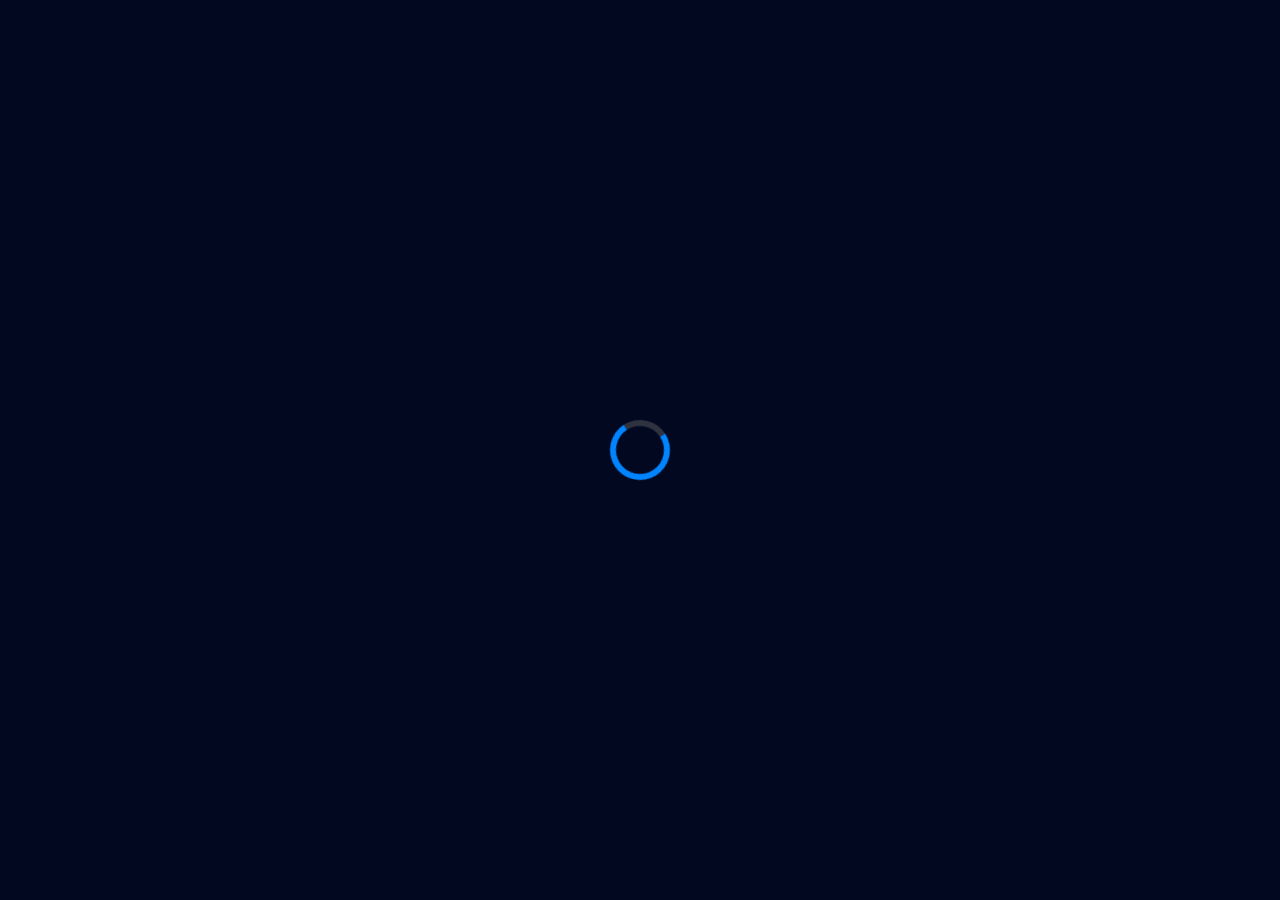
<file: index.html>
<!DOCTYPE html>
<html lang="en">

<head>
    <meta charset="UTF-8">
    <meta http-equiv="X-UA-Compatible" content="IE=edge">
    <meta name="viewport" content="width=device-width, initial-scale=1.0">
    <title>Document</title>
    <link rel="icon" href="src/assets/favicon.png" type="image/x-icon" />
    <script src="../../src/javascript/lang.js" type="text/javascript"></script>
</head>

<body>

</body>

</html>
</file>
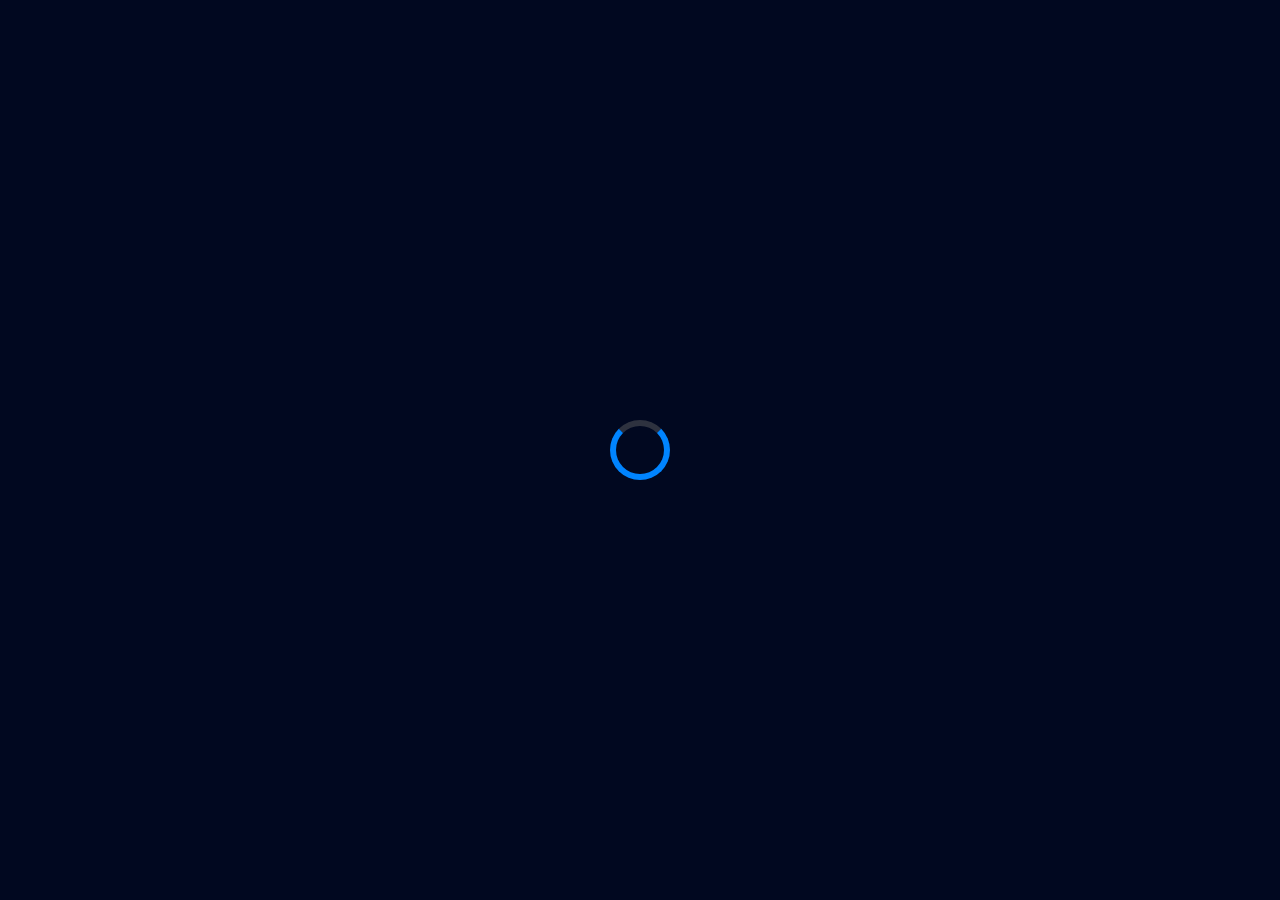
<file: under-construction/uc.html>
<!DOCTYPE html>
<html lang="pl">

<head>
    <meta charset="UTF-8">
    <meta http-equiv="X-UA-Compatible" content="IE=edge">
    <meta name="viewport" content="width=device-width, initial-scale=1.0">
    <meta name="keywords" content="strony, designer, programista, developer">
    <meta name="description" content="Radosław Szczepański - Internetowe portfolio">
    <meta name="author" content="Radosław Szczepański | RS WEB DEV">
    <title>Strona główna</title>

    <!-- CSS -->
    <link href="../src/styles/core.css" rel="stylesheet" type="text/css" />
    <link href="../src/bootstrap/bootstrap.min.css" rel="stylesheet" type="text/css" />


    <!-- JS IMMEDIATELY -->
    <script src="../src/javascript/lang.js" type="text/javascript"></script>
    <script src="https://code.jquery.com/jquery-3.5.1.slim.min.js" integrity="sha384-DfXdz2htPH0lsSSs5nCTpuj/zy4C+OGpamoFVy38MVBnE+IbbVYUew+OrCXaRkfj" crossorigin="anonymous"></script>

    <!-- font-family: 'Poppins', sans-serif; * 300, 400, 600, 700 -->
    <link href="https://fonts.googleapis.com/css2?family=Poppins:wght@300;400;600;700&display=swap" rel="stylesheet">
</head>

<body>
    <script>
        /* preloader */
        window.addEventListener('load', () => {
            setTimeout(() => {
                document.getElementById('preloader').classList.add("fade-out");
            }, 1000);
            setTimeout(() => {
                document.getElementById('preloader').style.display = "none";
            }, 2000);
        });
    </script>
    <div id="preloader"></div>
    <style>
        body {
            background-color: var(--bg-color);
            justify-content: center;
            align-items: center;
            display: flex;
            height: 100vh;
        }
    </style>
    <div class="container">
        <div class="row justify-content-center">
            <div class="col-md-5 my-auto">
                <h1>Trwają prace...</h1>
                <div class="blue-line"></div>
                <p>Strona jest w trakcie przebudowy. W celu nawiązania kontaktu skorzystaj z facebook'a.</p>
                <button class="calcBtn main-btn" data-bs-toggle="modal" data-bs-target="#calculatorModal">
                    <a href="https://www.facebook.com/rszczepanski.web">
                    <div class="circle">
                        <svg xmlns="http://www.w3.org/2000/svg" width="26" height="26" fill="currentColor" class="bi bi-arrow-right" viewBox="0 0 16 16">
                            <path fill-rule="evenodd" d="M1 8a.5.5 0 0 1 .5-.5h11.793l-3.147-3.146a.5.5 0 0 1 .708-.708l4 4a.5.5 0 0 1 0 .708l-4 4a.5.5 0 0 1-.708-.708L13.293 8.5H1.5A.5.5 0 0 1 1 8z"/>
                        </svg>
                    </div>
                    <p>Facebook</p>
                </a>
                </button>
            </div>
            <div class="col-md-6 my-auto">
                <img src="uc.png" width="100%" alt="">
            </div>
        </div>
    </div>
</body>
<script src="../src/bootstrap/bootstrap.min.js " type="text/javascript"></script>

</html>
</file>
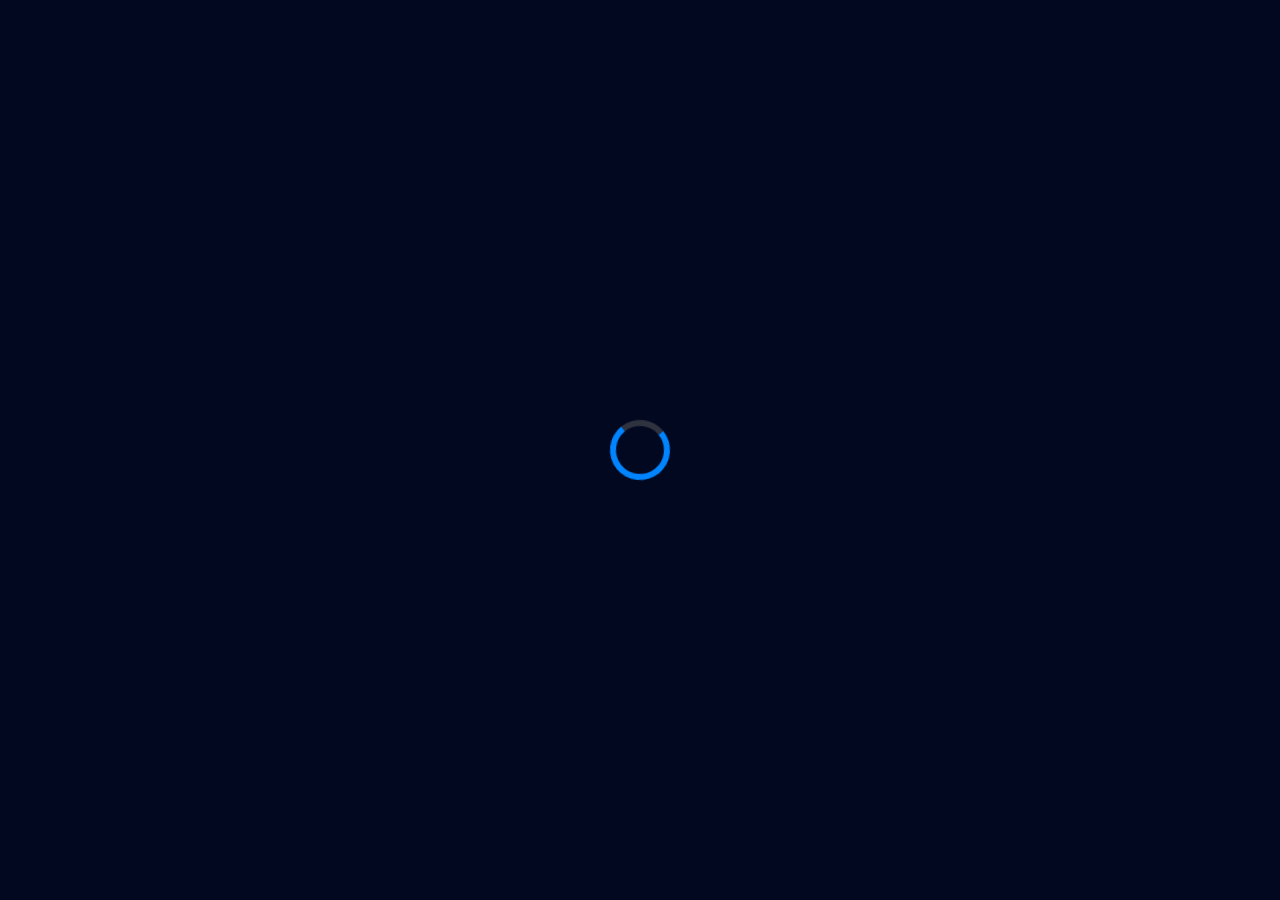
<file: site/pl/home.html>
<!DOCTYPE html>
<html lang="pl">

<head>
    <meta charset="UTF-8">
    <meta http-equiv="X-UA-Compatible" content="IE=edge">
    <meta name="viewport" content="width=device-width, initial-scale=1.0">
    <meta name="keywords" content="strony, designer, programista, developer">
    <meta name="description" content="Radosław Szczepański - Internetowe portfolio">
    <meta name="author" content="Radosław Szczepański | RS WEB DEV">
    <title>Strona główna</title>
    <link rel="icon" href="../../src/assets/favicon.png" type="image/x-icon" />

    <!-- CSS -->
    <link href="../../src/styles/core.css" rel="stylesheet" type="text/css" />
    <link href="../../src/styles/home.css" rel="stylesheet" type="text/css" />
    <link href="../../src/bootstrap/bootstrap.min.css" rel="stylesheet" type="text/css" />
    <link href="../../src/lib/loading-bar.min.css" rel="stylesheet" type="text/css" />


    <!-- JS IMMEDIATELY -->
    <script src="../../src/javascript/lang.js" type="text/javascript"></script>
    <script src="../../src/lib/loading-bar.min.js" type="text/javascript"></script>
    <script src="https://code.jquery.com/jquery-3.5.1.slim.min.js" integrity="sha384-DfXdz2htPH0lsSSs5nCTpuj/zy4C+OGpamoFVy38MVBnE+IbbVYUew+OrCXaRkfj" crossorigin="anonymous"></script>

    <!-- font-family: 'Poppins', sans-serif; * 300, 400, 600, 700 -->
    <link href="https://fonts.googleapis.com/css2?family=Poppins:wght@300;400;600;700&display=swap" rel="stylesheet">
</head>

<body>
    <div id="preloader"></div>

    <!--              Header section              -->
    <header>
        <!--              Main navigation - core.css              -->
        <nav class="navbar navbar-default fixed-top navbar-expand-lg navbar-dark">
            <div class="container">
                <a class="navbar-brand" href="#">
                    <img src="../../src/assets/logo.svg" width="44px" alt="">
                </a>
                <button class="navbar-toggler collapsed" type="button" data-bs-toggle="collapse" data-bs-target="#webNavbar" aria-controls="webNavbar" aria-expanded="false" aria-label="Toggle navigation">
                    <span> </span>
                    <span> </span>
                    <span> </span>
              </button>
                <div class="collapse navbar-collapse" id="webNavbar">
                    <ul class="navbar-nav me-auto mb-2 mb-lg-0">
                        <li class="nav-item first">
                            <a class="nav-link scroll-to-services">Usługi</a>
                        </li>
                        <li class="nav-item">
                            <a class="nav-link calcBtn" data-bs-toggle="modal" data-bs-target="#calculatorModal">Cennik</a>
                        </li>
                        <li class="nav-item">
                            <a class="nav-link disabled">Projekty</a>
                        </li>
                        <li class="nav-item">
                            <a class="nav-link scroll-to-wcp">WCP <span class="mobile-display">- Website Control Panel</span></a>
                        </li>
                        <li class="nav-item lastd">
                            <a class="nav-link contactBtnAction" data-bs-toggle="modal" data-bs-target="#contactModal">Kontakt</a>
                        </li>
                    </ul>
                    <div class="nav-form">
                        <input class="form-control me-2" id="sreachWord" type="sreach" placeholder="Szukaj" aria-label="Search">
                        <button class="btn" type="submit" id="sreachBtn"><img src="../../src/assets/search.svg" width="24px" alt=""></button>
                    </div>
                    <div id="mobile-lang-changer">
                        <button class="btn pl">PL</button>
                        <span>/</span>
                        <button class="btn en">EN</button>
                    </div>
                </div>
            </div>
        </nav>
        <!--              Header content              -->
        <div id="header-content">
            <div class="container">
                <div class="row">
                    <div class="header-text col-md-6 my-auto">
                        <p2>RS WEB DEV</p2>
                        <h1>Twoja marka<br>w <span class="primary-color">sieci</span></h1>
                        <div class="blue-line"></div>
                        <p>Poznaj możliwości internetu i rozpocznij promocje swojej działalności.</p>
                    </div>
                    <div class="col-md-6 my-auto">
                        <img src="../../src/assets/header.png" class="d-flex mx-auto" width="80%" alt="">
                    </div>
                </div>
            </div>
        </div>
    </header>

    <!--              Technologies section              -->
    <section id="technologies">
        <div class="container">
            <p>Technologie</p>
            <div class="row">
                <div class="col-2">
                    <div class="content-box">
                        <img src="../../src/assets/technologies/html.svg" width="70px" alt="">
                        <p2>HTML 5</p2>
                    </div>
                </div>
                <div class="col-2">
                    <div class="content-box">
                        <img src="../../src/assets/technologies/js.svg" width="70px" alt="">
                        <p2>JSCRIPT</p2>
                    </div>
                </div>
                <div class="col-2">
                    <div class="content-box">
                        <img src="../../src/assets/technologies/py.svg" width="70px" alt="">
                        <p2>PYTHON</p2>
                    </div>
                </div>
                <div class="col-2">
                    <div class="content-box">
                        <img src="../../src/assets/technologies/angular.svg" width="70px" alt="">
                        <p2>ANGULAR</p2>
                    </div>
                </div>
                <div class="col-2">
                    <div class="content-box">
                        <img src="../../src/assets/technologies/react.svg" width="70px" alt="">
                        <p2>REACT</p2>
                    </div>
                </div>
                <div class="col-2">
                    <div class="content-box">
                        <img src="../../src/assets/technologies/dj.png" width="70px" alt="">
                        <p2>DJANGO</p2>
                    </div>
                </div>
            </div>
        </div>
    </section>

    <!--              About me section              -->
    <section id="about-me">
        <div class="container">
            <div class="row justify-content-center">
                <div class="col-md-4 my-auto">
                    <img src="../../src/assets/me.png" class="d-flex mx-auto" width="50%" alt="">
                </div>
                <div class="col-md-8 my-auto">
                    <h2>Kim jestem?</h2>
                    <div class="blue-line"></div>
                    <p>Mam na imię się Radek. Od dłuższego czasu zajmuje się technicznymi i wizualnymi realizacjami stron oraz aplikacji internetowych. Moim narzędziem jest kod i wyobraźnia, a wizytówką satysfakcja klienta.</p>
                </div>
            </div>
        </div>
    </section>

    <!--              My advantages desktop version section              -->
    <section id="advantages-me" class="advantages-me">
        <div class="container">
            <h2>Co mnie charakteryzuję?</h2>
            <div class="row justify-content-center">
                <div class="card col-md-3">
                    <img src="../../src/assets/advantages-me/time.svg" alt="">
                    <div class="content-card">
                        <h3>Czas wykonania</h3>
                        <div class="blue-line"></div>
                        <p>Zlecenia wykonuje zgodnie ze wspólnie ustalonym terminem</p>
                    </div>
                </div>
                <div class="card col-md-3">
                    <img src="../../src/assets/advantages-me/support.svg" alt="">
                    <div class="content-card">
                        <h3>Wsparcie techniczne</h3>
                        <div class="blue-line"></div>
                        <p>Udzielam wsparcia w trakcie realizacji projektu, jak i po jego zakończeniu</p>
                    </div>
                </div>
                <div class="card col-md-3">
                    <img src="../../src/assets/advantages-me/quality.svg" alt="">
                    <div class="content-card">
                        <h3>Jakość kodu</h3>
                        <div class="blue-line"></div>
                        <p>Tworzę czysty i przejrzysty kod, który zapewnia optymalne działanie witryny</p>
                    </div>
                </div>
            </div>
        </div>
    </section>

    <!--              My advantages mobile version section              -->
    <section id="advantages-me-slider" class="advantages-me">
        <h2>Co mnie charakteryzuję?</h2>
        <div id="carousel-web" class="carousel slide" data-bs-ride="carousel">
            <div class="carousel-indicators">
                <button type="button" data-bs-target="#carousel-web" data-bs-slide-to="0" class="active" aria-current="true" aria-label="Slide 1"></button>
                <button type="button" data-bs-target="#carousel-web" data-bs-slide-to="1" aria-label="Slide 2"></button>
                <button type="button" data-bs-target="#carousel-web" data-bs-slide-to="2" aria-label="Slide 3"></button>
            </div>
            <div class="carousel-inner">
                <div class="carousel-item active">
                    <div class="card">
                        <img src="../../src/assets/advantages-me/time.svg" alt="">
                        <div class="content-card">
                            <h3>Czas wykonania</h3>
                            <div class="blue-line"></div>
                            <p>Zlecenia wykonuje zgodnie ze wspólnie ustalonym terminem</p>
                        </div>
                    </div>
                </div>
                <div class="carousel-item">
                    <div class="card">
                        <img src="../../src/assets/advantages-me/support.svg" alt="">
                        <div class="content-card">
                            <h3>Wsparcie techniczne</h3>
                            <div class="blue-line"></div>
                            <p>Udzielam wsparcia w trakcie realizacji projektu, jak i po jego zakończeniu</p>
                        </div>
                    </div>
                </div>
                <div class="carousel-item">
                    <div class="card">
                        <img src="../../src/assets/advantages-me/quality.svg" alt="">
                        <div class="content-card">
                            <h3>Jakość kodu</h3>
                            <div class="blue-line"></div>
                            <p>Tworzę czysty i przejrzysty kod, który zapewnia optymalne działanie witryny</p>
                        </div>
                    </div>
                </div>
            </div>
        </div>
    </section>

    <!--              Website advantages section              -->
    <section id="advantages-web">
        <div class="container">
            <div class="row justify-content-center">
                <div class="col-lg-7">
                    <h2>Jakie są <span class="primary-color">zalety</span> własnej strony internetowej?</h2>
                    <div class="advantages-el"><img src="../../src/assets/checked.svg" width="42px" alt=""><span class="advantages-li">Łatwy dostęp do informacji dla Twoich klientów</span></div>
                    <div class="advantages-el"><img src="../../src/assets/checked.svg" width="42px" alt=""><span class="advantages-li">Kreowanie wizerunku marki w internecie</span></div>
                    <div class="advantages-el"><img src="../../src/assets/checked.svg" width="42px" alt=""><span class="advantages-li">Lepszy kontakt z klientem</span></div>
                    <div class="advantages-el"><img src="../../src/assets/checked.svg" width="42px" alt=""><span class="advantages-li">Nowoczesny kanał sprzedaży</span></div>
                </div>
                <div class="content-box col-lg-5 my-auto">
                    <h3>Zapytaj mnie, jak mogę Ci pomóc</h3>
                    <div class="blue-line"></div>
                    <p>Z chęcią, szczegółowo przedstawię Ci korzyści, które niosą ze sobą poszczególne usługi. W celu nawiązania <span class="primary-color">kontaktu</span> skorzystaj z przycisku zamieszczonego poniżej.</p>
                    <button class="main-btn contactBtnAction" data-bs-toggle="modal" data-bs-target="#contactModal">
                        <div class="circle">
                            <svg xmlns="http://www.w3.org/2000/svg" width="26" height="26" fill="currentColor" class="bi bi-arrow-right" viewBox="0 0 16 16">
                            <path fill-rule="evenodd" d="M1 8a.5.5 0 0 1 .5-.5h11.793l-3.147-3.146a.5.5 0 0 1 .708-.708l4 4a.5.5 0 0 1 0 .708l-4 4a.5.5 0 0 1-.708-.708L13.293 8.5H1.5A.5.5 0 0 1 1 8z"/>
                            </svg>
                        </div>
                        <p>Skontaktuj się</p>
                    </button>
                </div>
            </div>
        </div>
    </section>

    <!--              Website advantages section              -->
    <section id="about-web">
        <div class="container">
            <p2 class="pre-header">WYGLĄD, OPTYMALIZACJA I MARKETING</p2>
            <h2><span class="primary-color">UI/UX</span> czyli definicja sukcesu w sieci</h2>
            <div class="row justify-content-center">
                <div class="col-md-6 left-side my-auto">
                    <p2>Czym jest User Experience?</p2>
                    <div class="small-blue-line"></div>
                    <p><span class="primary-color">UX</span> jest jednym z ważniejszych elementów podczas tworzenia stron internetowych. Jak sama nazwa wskazuje, jest to nic innego, jak doświadczenia użytkownika po skorzystaniu z danej witryny.</p>
                    <p2>Czym jest User Interface?</p2>
                    <div class="small-blue-line"></div>
                    <p><span class="primary-color">UI</span> to proces polegający na właściwym zaprojektowaniu wyglądu strony internetowej, tak aby była dostosowana pod danego odbiorcę witryny.</p>
                </div>

                <div class="col-md-6 right-side my-auto">
                    <h3>Siła <span class="primary-color">wyszukiwarki</span> internetowej</h3>
                    <div class="small-blue-line"></div>
                    <p>Jednym z atutów własnej witryny jest możliwość pozyskania nowych klientów, jednak aby użytkownicy mogli się o Tobie dowiedzieć, muszą mieć możliwość łatwego odnalezienia Twojej działalność w wyszukiwarce internetowej. Odpowiedni UI/UX
                        zwiększa szanse na to, że Twoja strona będzie zajmowała wysoką pozycję w przeglądarce. Oprócz User Interface oraz User Experience istotny wpływ ma również optymalizacja strony, dbanie o jej odpowiednią treść oraz linki. Elementy
                        te składają się na proces pozycjonowania - <span class="primary-color">SEO</span>.</p>
                </div>
            </div>
        </div>
    </section>

    <!--              Services desktop version section              -->
    <section id="services-desktop" class="services">
        <div class="container">
            <div class="row justify-content-center">
                <div class="col-md-6 my-auto">
                    <h2>Jakie <span class="primary-color">usługi</span> mogę Ci zaoferować?</h2>
                    <div class="blue-line"></div>
                    <p>Moja działalność opiera się na tworzeniu, wizualizacji i optymalizacji witryn oraz aplikacji internetowych. Ceny projektów uzależnione są od zakresu oraz zaawansowania zlecenia. Możesz skorzystać z kalkulatora zamieszczonego poniżej,
                        w celu oszacowania kosztów za daną usługę.</p>
                    <button class="calcBtn main-btn" data-bs-toggle="modal" data-bs-target="#calculatorModal">
                        <div class="circle">
                            <svg xmlns="http://www.w3.org/2000/svg" width="26" height="26" fill="currentColor" class="bi bi-arrow-right" viewBox="0 0 16 16">
                            <path fill-rule="evenodd" d="M1 8a.5.5 0 0 1 .5-.5h11.793l-3.147-3.146a.5.5 0 0 1 .708-.708l4 4a.5.5 0 0 1 0 .708l-4 4a.5.5 0 0 1-.708-.708L13.293 8.5H1.5A.5.5 0 0 1 1 8z"/>
                            </svg>
                        </div>
                        <p>Kalkulator kosztów</p>
                    </button>
                </div>
                <div class="col-md-6 my-auto right-side">
                    <img src="../../src/assets/macbook-mockup.png" width="80%" alt="">
                </div>
            </div>
            <div class="row justify-content-center">
                <div class="left-side-cards col-lg-3 col-md-6">
                    <div class="services-card">
                        <span class="services-card-number">1</span>
                        <div class="services-card-body">
                            <h3>Stworzenie strony</h3>
                            <div class="small-blue-line"></div>
                            <p>Utworzenie strony internetowej, dostosowanej pod klienta z ewentualną implementacją gotowego projektu graficznego</p>
                        </div>
                    </div>
                </div>
                <div class="left-side-cards col-lg-3 col-md-6">
                    <div class="services-card">
                        <span class="services-card-number">2</span>
                        <div class="services-card-body">
                            <h3>Projekt graficzny</h3>
                            <div class="small-blue-line"></div>
                            <p>Opracowanie wyglądu strony internetowej lub grafiki komercyjnej z uwzględnieniem preferencji klienta</p>
                        </div>
                    </div>
                </div>
                <div class="left-side-cards col-lg-3 col-md-6">
                    <div class="services-card">
                        <span class="services-card-number">3</span>
                        <div class="services-card-body">
                            <h3>Naprawa i SEO</h3>
                            <div class="small-blue-line"></div>
                            <p>Naprawa elementów istniejącej strony internetowej, optymalizacja kodu i przeprowadzenie podstawowych czynności SEO</p>
                        </div>
                    </div>
                </div>
                <div class="left-side-cards col-lg-3 col-md-6">
                    <div class="services-card">
                        <span class="services-card-number">4</span>
                        <div class="services-card-body">
                            <h3>Aplikacje i sekcje</h3>
                            <div class="small-blue-line"></div>
                            <p>Wdrożenie nowych aplikacji lub sekcji na Twojej stronie internetowej w celu poprawy jej funkcjonalności oraz wyglądu</p>
                        </div>
                    </div>
                </div>
            </div>
        </div>
    </section>

    <!-- Services mobile version section -->
    <section id="services-mobile" class="services">
        <div class="container">
            <h2>Jakie <span class="primary-color">usługi</span> mogę Ci zaoferować?</h2>
        </div>
        <div id="carousel-services" class="carousel slide" data-bs-ride="carousel">
            <div class="carousel-indicators">
                <button type="button" data-bs-target="#carousel-services" data-bs-slide-to="0" class="active" aria-current="true" aria-label="Slide 1"></button>
                <button type="button" data-bs-target="#carousel-services" data-bs-slide-to="1" aria-label="Slide 2"></button>
                <button type="button" data-bs-target="#carousel-services" data-bs-slide-to="2" aria-label="Slide 3"></button>
                <button type="button" data-bs-target="#carousel-services" data-bs-slide-to="3" aria-label="Slide 4"></button>
            </div>
            <div class="carousel-inner">
                <div class="carousel-item active">
                    <div class="services-card">
                        <span class="services-card-number">1</span>
                        <div class="services-card-body">
                            <h3>Stworzenie strony</h3>
                            <div class="small-blue-line"></div>
                            <p>Utworzenie strony internetowej, dostosowanej pod klienta z ewentualną implementacją gotowego projektu graficznego</p>
                        </div>
                    </div>
                </div>
                <div class="carousel-item">
                    <div class="services-card">
                        <span class="services-card-number">2</span>
                        <div class="services-card-body">
                            <h3>Projekt graficzny</h3>
                            <div class="small-blue-line"></div>
                            <p>Opracowanie wyglądu strony internetowej lub grafiki komercyjnej z uwzględnieniem preferencji klienta</p>
                        </div>
                    </div>
                </div>
                <div class="carousel-item">
                    <div class="services-card">
                        <span class="services-card-number">3</span>
                        <div class="services-card-body">
                            <h3>Naprawa i SEO</h3>
                            <div class="small-blue-line"></div>
                            <p>Naprawa elementów istniejącej strony internetowej, optymalizacja kodu i przeprowadzenie podstawowych czynności SEO</p>
                        </div>
                    </div>
                </div>
                <div class="carousel-item">
                    <div class="services-card">
                        <span class="services-card-number">4</span>
                        <div class="services-card-body">
                            <h3>Aplikacje i sekcje</h3>
                            <div class="small-blue-line"></div>
                            <p>Wdrożenie nowych aplikacji lub sekcji na Twojej stronie internetowej w celu poprawy jej funkcjonalności oraz wyglądu</p>
                        </div>
                    </div>
                </div>
            </div>
        </div>
        <div class="container">
            <div class="calculator-mobile">
                <p>Sprawdź cennik konkretnych usług, korzystając z przycisku zamieszczonego poniżej</p>
                <button class="calcBtn main-btn" data-bs-toggle="modal" data-bs-target="#calculatorModal">
                    <div class="circle">
                        <svg xmlns="http://www.w3.org/2000/svg" width="26" height="26" fill="currentColor" class="bi bi-arrow-right" viewBox="0 0 16 16">
                            <path fill-rule="evenodd" d="M1 8a.5.5 0 0 1 .5-.5h11.793l-3.147-3.146a.5.5 0 0 1 .708-.708l4 4a.5.5 0 0 1 0 .708l-4 4a.5.5 0 0 1-.708-.708L13.293 8.5H1.5A.5.5 0 0 1 1 8z"/>
                        </svg>
                    </div>
                    <p>Kalkulator kosztów</p>
                </button>
            </div>
        </div>
    </section>
    <!--              ABOUT SINGLEPAGE section              -->

    <section id="about_singlepage">
        <div class="container">
            <div class="col-md-10">
                <p2>TECHNOLOGIE INTERNETOWE</p2>
                <h2>Czym jest <span class="primary-color">SPA</span>?</h2>
                <div class="blue-line"></div>
                <p>SPA - Single Page Application jest to nowoczesna forma budowy strony internetowej. Polega na tworzeniu dynamicznej zawartości. Witryna internetowa nie posiada osobnych podstron, wszelkie akcje związane z prezentacją treści wykonują się
                    na jednej stronie, bez przeładowania. Metoda ta zyskała na popularności ze względu na wysoki <span class="primary-color">UX</span> (User Experience).</p>
            </div>
        </div>
    </section>

    <!--              WCP section              -->
    <section id="WCP">
        <div class="container wcp">
            <div class="row justify-content-center">
                <div class="col-md-6 my-auto left-side">
                    <p2>MIKROSERWIS</p2>
                    <h2>WCP - Website <span class="primary-color">Control</span> Panel</h2>
                    <div class="blue-line"></div>
                    <p>Jedną z istotniejszych kwestii dla każdego właściciela portalu internetowego jest monitorowanie zachowań jego klientów. Panel analizuje ilość odsłon oraz bada tendencje do wykonywania danych czynności. Dodatkowym atutem jest możliwość
                        wprowadzenia prostego i wygodnego w obsłudze czatu w celu nawiązania komunikacji z klientem.</p>
                </div>

                <div class="col-md-6 my-auto right-side">
                    <h3>W jaki sposób mogę skorzystać z <span class="primary-color">WCP</span>?</h3>
                    <p>Na ten moment usługa jest w trakcie trwania <span class="primary-color">poprawek.</span> Jeśli jesteś zainteresowany funkcjonalnością serwisu, przejdź na stronę przy użyciu przycisku zamieszczonego poniżej i śledź postępy w pracach
                        nad aplikacją.</p>
                    <button class="main-btn">
                        <div class="circle">
                            <svg xmlns="http://www.w3.org/2000/svg" width="26" height="26" fill="currentColor" class="bi bi-arrow-right" viewBox="0 0 16 16">
                                <path fill-rule="evenodd" d="M1 8a.5.5 0 0 1 .5-.5h11.793l-3.147-3.146a.5.5 0 0 1 .708-.708l4 4a.5.5 0 0 1 0 .708l-4 4a.5.5 0 0 1-.708-.708L13.293 8.5H1.5A.5.5 0 0 1 1 8z"/>
                            </svg>
                        </div>
                        <p>Odwiedź stronę</p>
                    </button>
                </div>
            </div>
        </div>
    </section>

    <!--              Facebook section              -->
    <section id="facebook">
        <div class="container">
            <div class="row justify-content-center">
                <div class="col-lg-6 left-side my-auto right-side">
                    <img src="../../src/assets/socialmedia.png" width="80%" alt="">
                </div>
                <div class="col-lg-6 right-side my-auto">
                    <h2>Moja działalność na <span class="primary-color">facebook</span></h2>
                    <p>Dlaczego warto mnie obserwować na social mediach?</p>
                    <div class="blue-line"></div>
                    <p class="line-height">
                        <span class="dot">
                            <svg xmlns="http://www.w3.org/2000/svg" fill="currentColor" class="bi bi-dot primary-color" viewBox="0 0 16 16"><path d="M8 9.5a1.5 1.5 0 1 0 0-3 1.5 1.5 0 0 0 0 3z"/></svg>
                        </span> Poznasz system działania stron internetowych
                    </p>
                    <p class="line-height">
                        <span class="dot">
                            <svg xmlns="http://www.w3.org/2000/svg" fill="currentColor" class="bi bi-dot primary-color" viewBox="0 0 16 16"><path d="M8 9.5a1.5 1.5 0 1 0 0-3 1.5 1.5 0 0 0 0 3z"/></svg>
                        </span> Zobaczysz zaplecze projektowania witryn
                    </p>
                    <p class="line-height">
                        <span class="dot">
                            <svg xmlns="http://www.w3.org/2000/svg" fill="currentColor" class="bi bi-dot primary-color" viewBox="0 0 16 16"><path d="M8 9.5a1.5 1.5 0 1 0 0-3 1.5 1.5 0 0 0 0 3z"/></svg>
                        </span> Możliwość uczestniczenia w konkursach i promocjach
                    </p>
                    <p class="pt-4">Możesz śledzić moje poczynania i korzystać z promocji na usługi związane z projektowaniem i tworzeniem stron internetowych. Jeśli jesteś zainteresowany to zapraszam Cię do kliknięcia w przycisk zamieszczony poniżej.</p>
                    <button id="facebookBtn" class="main-btn">
                        <div class="circle">
                            <svg xmlns="http://www.w3.org/2000/svg" width="26" height="26" fill="currentColor" class="bi bi-arrow-right" viewBox="0 0 16 16">
                            <path fill-rule="evenodd" d="M1 8a.5.5 0 0 1 .5-.5h11.793l-3.147-3.146a.5.5 0 0 1 .708-.708l4 4a.5.5 0 0 1 0 .708l-4 4a.5.5 0 0 1-.708-.708L13.293 8.5H1.5A.5.5 0 0 1 1 8z"/>
                            </svg>
                        </div>
                        <p>Przejdź do facebook'a</p>
                    </button>
                </div>
            </div>
        </div>
    </section>

    <!--              Contact section              -->
    <section id="contact">
        <div class="container">
            <div class="row justify-content-center">
                <div class="col-md-6 left-side my-auto">
                    <h2>Wybierz opcję <span class="primary-color">kontaktu</span></h2>
                    <div class="blue-line"></div>
                    <p>Najszybszą formą kontaktu jest napisanie wiadomości przez <a class="primary-color" href="https://www.facebook.com/rszczepanski.web" target="__blank">facebook’a</a>. Istnieje również możliwość zamówienia rozmowy.</p>
                    <p class="line-height">
                        <span class="dot">
                            <svg xmlns="http://www.w3.org/2000/svg" width="36" height="46" fill="currentColor" class="bi bi-dot primary-color" viewBox="0 0 16 16"><path d="M8 9.5a1.5 1.5 0 1 0 0-3 1.5 1.5 0 0 0 0 3z"/></svg>
                        </span>Skorzystaj z przycisku zamieszczonego poniżej, aby wybrać opcje kontaktu telefonicznego.
                    </p>
                    <button class="main-btn" data-bs-toggle="modal" data-bs-target="#callModal">
                        <div class="circle">
                            <svg xmlns="http://www.w3.org/2000/svg" width="26" height="26" fill="currentColor" class="bi bi-arrow-right" viewBox="0 0 16 16">
                            <path fill-rule="evenodd" d="M1 8a.5.5 0 0 1 .5-.5h11.793l-3.147-3.146a.5.5 0 0 1 .708-.708l4 4a.5.5 0 0 1 0 .708l-4 4a.5.5 0 0 1-.708-.708L13.293 8.5H1.5A.5.5 0 0 1 1 8z"/>
                            </svg>
                        </div>
                        <p>Kontakt telefoniczny</p>
                    </button>
                </div>
                <div class="col-md-6 right-side my-auto">
                    <div class="center">
                        <h3>Formularz kontaktowy</h3>
                        <div id="send_form_status"></div>
                        <form method="post" action="/send_form.php" id="contact_form">
                            <div><label for="name">Imię i nazwisko</label></div>
                            <div><input type="text" name="name" id="name" class="formField" /></div>
                            <div><label for="email">Adres email</label></div>
                            <div><input type="text" name="email" id="email" class="formField" /></div>
                            <div><label for="message">Treść wiadomości</label></div>
                            <div><textarea name="message" id="message" class="textArea formField"></textarea></div>
                            <p2>Wysyłając formularz, zatwierdzasz <a href="policy.html" target="_blank" class="policy">politykę prywatności.</a></p2>
                            <br />
                            <button class="main-btn" id="sendForm">
                            <div class="circle">
                                <svg xmlns="http://www.w3.org/2000/svg" width="26" height="26" fill="currentColor" class="bi bi-arrow-right" viewBox="0 0 16 16">
                                <path fill-rule="evenodd" d="M1 8a.5.5 0 0 1 .5-.5h11.793l-3.147-3.146a.5.5 0 0 1 .708-.708l4 4a.5.5 0 0 1 0 .708l-4 4a.5.5 0 0 1-.708-.708L13.293 8.5H1.5A.5.5 0 0 1 1 8z"/>
                                </svg>
                            </div>
                            <p>Wyślij wiadomość</p>
                        </button>
                        </form>
                    </div>
                </div>
            </div>
        </div>
    </section>

    <!--              FooterNav section - core.css              -->
    <section id="footerNav">
        <div class="container">
            <div class="row">
                <div class="col-lg-4 col-md-6 column">
                    <div class="center">
                        <p2>ODNOŚNIKI GŁÓWNE</p2>
                        <div class="small-blue-line"></div>
                        <ul class="footer-ul">
                            <li class="footer-li">
                                <a href="#">Strona główna</a>
                            </li>
                            <li class="footer-li">
                                <a class="scroll-to-services">Usługi</a>
                            </li>
                            <li class="footer-li">
                                <a class="calcBtn" data-bs-toggle="modal" data-bs-target="#calculatorModal">
                                    Kalkulator kosztów
                                </a>
                            </li>
                            <li class="footer-li">
                                <a class="disabled">Projekty</a>
                            </li>
                        </ul>
                    </div>
                </div>
                <div class="col-lg-4 col-md-6 column">
                    <div class="center">
                        <p2>MIKROSERWISY</p2>
                        <div class="small-blue-line"></div>
                        <ul class="footer-ul">
                            <li class="footer-li">
                                <a class="disabled">WCP - Website Control Panel</a>
                            </li>
                            <li class="footer-li">
                                <a class="disabled">CAT - Chat Advanced Tool</a>
                            </li>
                        </ul>
                        <p2>POLITYKA PRYWATNOŚCI</p2>
                        <div class="small-blue-line"></div>
                        <a href="policy.html" href="policy.html" target="_blank" class="policy">privacy policy</a>
                    </div>
                </div>
                <div class="col-lg-4 col-md-6 right-side column">
                    <div class="center">
                        <p2>KONTAKT</p2>
                        <div class="small-blue-line"></div>
                        <div class="svg-text">
                            <a href="#contact">
                                <svg xmlns="http://www.w3.org/2000/svg" width="28" height="28" fill="currentColor" class="bi bi-envelope primary-color" viewBox="0 0 16 16 ">
                                    <path d="M0 4a2 2 0 0 1 2-2h12a2 2 0 0 1 2 2v8a2 2 0 0 1-2 2H2a2 2 0 0 1-2-2V4zm2-1a1 1 0 0 0-1 1v.217l7 4.2 7-4.2V4a1 1 0 0 0-1-1H2zm13 2.383l-4.758 2.855L15 11.114v-5.73zm-.034 6.878L9.271 8.82 8 9.583 6.728 8.82l-5.694 3.44A1
                                    1 0 0 0 2 13h12a1 1 0 0 0 .966-.739zM1 11.114l4.758-2.876L1 5.383v5.73z "/>
                                </svg>
                                <span class="span-text">kontakt mailowy</span>
                            </a>
                        </div>

                        <div class="svg-text">
                            <a href="#" data-bs-toggle="modal" data-bs-target="#callModal">
                                <svg xmlns="http://www.w3.org/2000/svg" width="28" height="28" fill="currentColor" class="bi bi-telephone-inbound primary-color" viewBox="0 0 16 16">
                                <path d="M15.854.146a.5.5 0 0 1 0 .708L11.707 5H14.5a.5.5 0 0 1 0 1h-4a.5.5 0 0 1-.5-.5v-4a.5.5 0 0 1 1 0v2.793L15.146.146a.5.5 0 0 1 .708 0zm-12.2 1.182a.678.678 0 0 0-1.015-.063L1.605 2.3c-.483.484-.661 1.169-.45 1.77a17.568 17.568 0 0 0 4.168 6.608 17.569 17.569 0 0 0 6.608 4.168c.601.211 1.286.033 1.77-.45l1.034-1.034a.678.678 0 0 0-.063-1.015l-2.307-1.794a.678.678 0 0 0-.58-.122l-2.19.547a1.745 1.745 0 0 1-1.657-.459L5.482 8.062a1.745 1.745 0 0 1-.46-1.657l.548-2.19a.678.678 0 0 0-.122-.58L3.654 1.328zM1.884.511a1.745 1.745 0 0 1 2.612.163L6.29 2.98c.329.423.445.974.315 1.494l-.547 2.19a.678.678 0 0 0 .178.643l2.457 2.457a.678.678 0 0 0 .644.178l2.189-.547a1.745 1.745 0 0 1 1.494.315l2.306 1.794c.829.645.905 1.87.163 2.611l-1.034 1.034c-.74.74-1.846 1.065-2.877.702a18.634 18.634 0 0 1-7.01-4.42 18.634 18.634 0 0 1-4.42-7.009c-.362-1.03-.037-2.137.703-2.877L1.885.511z"/>
                            </svg>
                                <span class="span-text">kontakt telefoniczny</span>
                            </a>
                        </div>

                        <div class="svg-text">
                            <a href="https://www.facebook.com/rszczepanski.web" target="_blank">
                                <svg xmlns="http://www.w3.org/2000/svg" width="28" height="28" fill="currentColor" class="bi bi-facebook primary-color" viewBox="0 0 16 16">
                                <path d="M16 8.049c0-4.446-3.582-8.05-8-8.05C3.58 0-.002 3.603-.002 8.05c0 4.017 2.926 7.347 6.75 7.951v-5.625h-2.03V8.05H6.75V6.275c0-2.017 1.195-3.131 3.022-3.131.876 0 1.791.157 1.791.157v1.98h-1.009c-.993 0-1.303.621-1.303 1.258v1.51h2.218l-.354 2.326H9.25V16c3.824-.604 6.75-3.934 6.75-7.951z"/>
                            </svg>
                                <span class="span-text">kontakt facebook</span>
                            </a>
                        </div>
                    </div>
                </div>
            </div>
        </div>
    </section>

    <!--              FooterNav section - core.css              -->
    <section id="footer">
        <div class="container">
            <div class="row">
                <p>&#169; <a href="#" class="primary-color">rszczepanski.pl</a> - Radosław Szczepański</p>
            </div>
        </div>
    </section>


    <!--              Lang changer circle on bottom website for desktop - core.css              -->
    <div id="lang-changer">
        <button id="lang-btn" data-bs-toggle="modal" data-bs-target="#langModal">
            <div class="lang-circle">
                <p>PL</p>
            </div>
        </button>
    </div>

    <div class="modal fade" id="langModal" tabindex="-1" aria-labelledby="langModal" aria-hidden="true">
        <div class="modal-dialog">
            <div class="modal-content">
                <div class="modal-header">
                    <p>Website language changer</p>
                    <button type="button" class="close" data-bs-dismiss="modal" aria-label="Close">
                        <svg xmlns="http://www.w3.org/2000/svg" width="32" height="32" fill="currentColor" class="bi bi-x text-white" viewBox="0 0 16 16">
                            <path d="M4.646 4.646a.5.5 0 0 1 .708 0L8 7.293l2.646-2.647a.5.5 0 0 1 .708.708L8.707 8l2.647 2.646a.5.5 0 0 1-.708.708L8 8.707l-2.646 2.647a.5.5 0 0 1-.708-.708L7.293 8 4.646 5.354a.5.5 0 0 1 0-.708z"/>
                        </svg>
                    </button>
                </div>
                <div class="modal-body">
                    <div class="circle-bg">
                        <img src="../../src/assets/modal/lang.svg" width="42px" alt="">
                    </div>
                    <h5 class="modal-title">Choose your language</h5>
                    <div class="button-group">
                        <button class="btn-lang pl">PL</button>
                        <button class="btn-lang en">EN</button>
                    </div>
                </div>
            </div>
        </div>
    </div>

    <!--              call modal - core.css              -->
    <div class="modal fade" id="callModal" tabindex="-1" aria-labelledby="callModal" aria-hidden="true">
        <div class="modal-dialog">
            <div class="modal-content">
                <div class="modal-header">
                    <p>Kontakt telefoniczny</p>
                    <button type="button" class="close" data-bs-dismiss="modal" aria-label="Close">
                        <svg xmlns="http://www.w3.org/2000/svg" width="32" height="32" fill="currentColor" class="bi bi-x text-white" viewBox="0 0 16 16">
                            <path d="M4.646 4.646a.5.5 0 0 1 .708 0L8 7.293l2.646-2.647a.5.5 0 0 1 .708.708L8.707 8l2.647 2.646a.5.5 0 0 1-.708.708L8 8.707l-2.646 2.647a.5.5 0 0 1-.708-.708L7.293 8 4.646 5.354a.5.5 0 0 1 0-.708z"/>
                        </svg>
                    </button>
                </div>
                <div class="modal-body text-center">
                    <img src="../../src/assets/modal/call.svg" width="42px" alt="">
                    <h5 class="modal-title">Podaj swój numer telefonu</h5>
                    <input type="tel" maxlength="9" placeholder="Podaj numer telefonu">
                    <button class="btn" type="submit"><img src="../../src/assets/modal/ok.svg" width="24px" alt=""></button>
                    <div style="clear:both" class="pt-3"></div>
                    <p2>Podając numer telefonu, wyrażasz zgodę na przetwarzanie twoich danych osobowych. Więcej informacji w <a href='policy.html' target="_blank" class="policy">polityka prywatności</a></p2>
                </div>
            </div>
        </div>
    </div>

    <!--              contact modal - core.css              -->
    <div class="modal fade" id="contactModal" tabindex="-1" aria-labelledby="contactModal" aria-hidden="true">
        <div class="modal-dialog modal-lg">
            <div class="modal-content">
                <div class="modal-header">
                    <p>Kontakt</p>
                    <button type="button" class="close" data-bs-dismiss="modal" aria-label="Close">
                        <svg xmlns="http://www.w3.org/2000/svg" width="32" height="32" fill="currentColor" class="bi bi-x text-white" viewBox="0 0 16 16">
                            <path d="M4.646 4.646a.5.5 0 0 1 .708 0L8 7.293l2.646-2.647a.5.5 0 0 1 .708.708L8.707 8l2.647 2.646a.5.5 0 0 1-.708.708L8 8.707l-2.646 2.647a.5.5 0 0 1-.708-.708L7.293 8 4.646 5.354a.5.5 0 0 1 0-.708z"/>
                        </svg>
                    </button>
                </div>
                <div class="modal-body text-center">
                    <h5>Wybierz opcje kontaktu</h5>
                    <div id="choose-contact-type">
                        <div class="button-group">
                            <div class="container-fluid">
                                <div class="row">
                                    <div class="col-lg-4">
                                        <button id="mail-contact" class="contact-type">
                                        <img src="../../src/assets/modal/contact/mail.svg" alt="">
                                        <span>Kontakt<br /> mailowy</span>
                                    </button>
                                    </div>
                                    <div class="col-lg-4">
                                        <button id="phone-contact" class="contact-type" data-bs-toggle="modal" data-bs-target="#callModal">
                                        <img src="../../src/assets/modal/contact/phone.svg" alt="">
                                        <span>Kontakt<br /> telefoniczny</span>
                                    </button>
                                    </div>
                                    <div class="col-lg-4">
                                        <button id="fb-contact" class="contact-type">
                                        <img src="../../src/assets/modal/contact/fb.svg" alt="">
                                        <span>Kontakt<br /> facebook</span>
                                    </button>
                                    </div>
                                </div>
                            </div>
                        </div>
                    </div>

                    <div id="modal-contact-form">
                        <form method="post" action="/send_form.php" id="modal_contact_form">
                            <div><label for="name">Imię i nazwisko</label></div>
                            <div><input type="text" name="name" id="modalFormName" class="formField" /></div>
                            <div><label for="email">Adres email</label></div>
                            <div><input type="text" name="email" id="modalFormEmail" class="formField" /></div>
                            <div><label for="message">Treść wiadomości</label></div>
                            <div><textarea name="message" id="modalFormMessage" class="textArea formField"></textarea></div>
                            <p2>Wysyłając formularz, zatwierdzasz <a href="policy.html" target="_blank" class="policy">politykę prywatności.</a></p2>
                            <br />
                            <button class="main-btn" id="modalSendForm">
                            <div class="circle">
                                <svg xmlns="http://www.w3.org/2000/svg" width="26" height="26" fill="currentColor" class="bi bi-arrow-right" viewBox="0 0 16 16">
                                <path fill-rule="evenodd" d="M1 8a.5.5 0 0 1 .5-.5h11.793l-3.147-3.146a.5.5 0 0 1 .708-.708l4 4a.5.5 0 0 1 0 .708l-4 4a.5.5 0 0 1-.708-.708L13.293 8.5H1.5A.5.5 0 0 1 1 8z"/>
                                </svg>
                            </div>
                            <p>Wyślij wiadomość</p>
                        </button>
                        </form>
                    </div>

                </div>
            </div>
        </div>
    </div>


    <!--              calculator modal - core.css              -->
    <div class="modal fade" id="calculatorModal" tabindex="-1" aria-labelledby="calculatorModal" aria-hidden="true">
        <div class="modal-dialog modal-dialog-centered modal-xl">
            <div class="modal-content">
                <div class="modal-header">
                    <p>Kalkulator kosztów</p>
                    <button type="button" class="close" data-bs-dismiss="modal" aria-label="Close">
                        <svg xmlns="http://www.w3.org/2000/svg" width="32" height="32" fill="currentColor" class="bi bi-x text-white" viewBox="0 0 16 16">
                            <path d="M4.646 4.646a.5.5 0 0 1 .708 0L8 7.293l2.646-2.647a.5.5 0 0 1 .708.708L8.707 8l2.647 2.646a.5.5 0 0 1-.708.708L8 8.707l-2.646 2.647a.5.5 0 0 1-.708-.708L7.293 8 4.646 5.354a.5.5 0 0 1 0-.708z"/>
                        </svg>
                    </button>
                </div>
                <div class="modal-body">
                    <div class="container">
                        <div class="row justify-content-center">
                            <div class="col-lg-7 left-side">
                                <h5></h5>
                                <div class="blue-line"></div>
                                <div id="end-box">
                                    <p class="pb-4">Proces kalkulacji został zakończony. Pamiętaj, że jest to tylko szacowana kwota za twoją usługę. W celu ustalenia ostatecznej ceny, skontaktuj się ze mną.</p>
                                    <p2 class='userSetup-head'>Usługa, którą wybrałeś to: </p2>
                                    <p id="userSetup"></p>
                                    <div class="extra-options-box">
                                        <p2 class="userSetUp-head">Dodatkowe opcje: </p2>
                                        <br />
                                        <span class="extra-option"></span>
                                        <span class="extra-option"></span>
                                        <span class="extra-option"></span>
                                        <span class="extra-option"></span>
                                    </div>
                                    <button id="calcContactBtn" class="main-btn contactBtnAction" data-bs-toggle="modal" data-bs-target="#contactModal">
                                        <div class="circle">
                                            <svg xmlns="http://www.w3.org/2000/svg" width="26" height="26" fill="currentColor" class="bi bi-arrow-right" viewBox="0 0 16 16">
                                                <path fill-rule="evenodd" d="M1 8a.5.5 0 0 1 .5-.5h11.793l-3.147-3.146a.5.5 0 0 1 .708-.708l4 4a.5.5 0 0 1 0 .708l-4 4a.5.5 0 0 1-.708-.708L13.293 8.5H1.5A.5.5 0 0 1 1 8z"/>
                                            </svg>
                                        </div>
                                        <p>Kontakt</p>
                                    </button>
                                </div>

                                <div class="button-group my-auto">
                                    <button id="dev" class="btn"></button>
                                    <button id="seo" class="btn"></button>
                                    <button id="design" class="btn"></button>
                                </div>

                                <div class="checkbox-group">
                                    <div class="checkbox-item">
                                        <input type="checkbox" class="checkbox">
                                        <span class="checkbox-text">Graficzny projekt strony internetowej</span>
                                    </div>
                                    <div class="checkbox-item">
                                        <input type="checkbox" class="checkbox">
                                        <span class="checkbox-text">WordPress CMS</span>
                                    </div>
                                    <div class="checkbox-item">
                                        <input type="checkbox" class="checkbox">
                                        <span class="checkbox-text">Statystyki strony</span>
                                    </div>
                                    <div class="checkbox-item">
                                        <input type="checkbox" class="checkbox">
                                        <span class="checkbox-text">Wbudowany czat na stronie</span>
                                    </div>
                                </div>

                                <button id="calcEndBtn" class="main-btn">
                                    <div class="circle">
                                        <svg xmlns="http://www.w3.org/2000/svg" width="26" height="26" fill="currentColor" class="bi bi-arrow-right" viewBox="0 0 16 16">
                                        <path fill-rule="evenodd" d="M1 8a.5.5 0 0 1 .5-.5h11.793l-3.147-3.146a.5.5 0 0 1 .708-.708l4 4a.5.5 0 0 1 0 .708l-4 4a.5.5 0 0 1-.708-.708L13.293 8.5H1.5A.5.5 0 0 1 1 8z"/>
                                        </svg>
                                    </div>
                                    <p>Zakończ</p>
                                </button>
                            </div>
                            <div class="col-lg-5 right-side my-auto">
                                <img src="../../src/assets/modal/calculator/services.jpg" class="calc-img" width="100%" alt="">
                                <div class="bar">
                                    <div class="priceBar label-center" id=data-value="0" data-max="4500" data-preset="circle"></div>
                                </div>
                            </div>
                        </div>
                    </div>
                </div>
            </div>
        </div>
    </div>

</body>
<script src="../../src/javascript/core.js" type="text/javascript"></script>
<script src="../../src/bootstrap/bootstrap.min.js " type="text/javascript"></script>
<script src="../../src/javascript/calculator.js" type="text/javascript"></script>

</html>
</file>
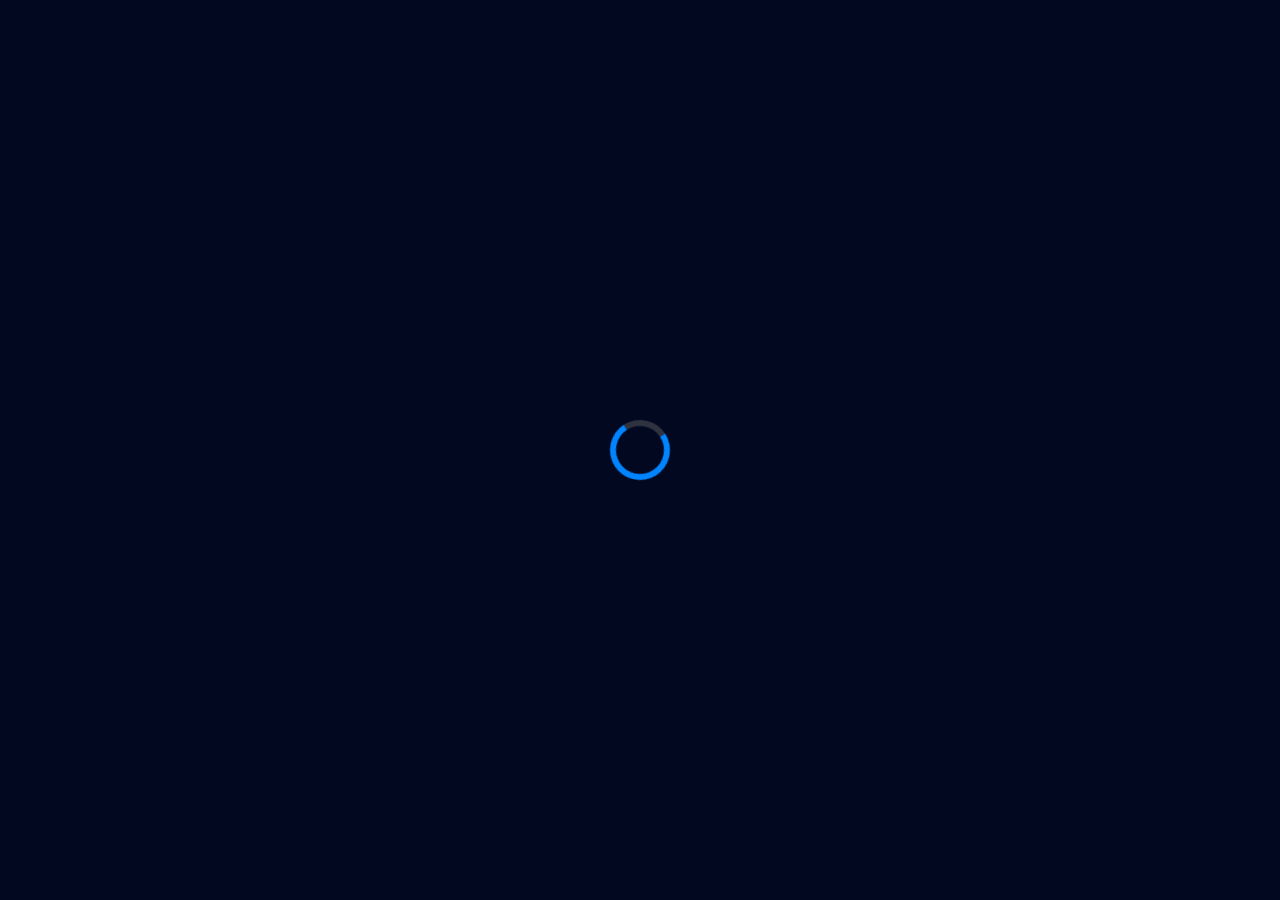
<file: site/pl/policy.html>
<!DOCTYPE html>
<html lang="pl">

<head>
    <meta charset="UTF-8">
    <meta http-equiv="X-UA-Compatible" content="IE=edge">
    <meta name="viewport" content="width=device-width, initial-scale=1.0">
    <meta name="keywords" content="strony, designer, programista, developer">
    <meta name="description" content="Radosław Szczepański - Internetowe portfolio">
    <meta name="author" content="Radosław Szczepański | RS WEB DEV">
    <title>rszczepanski.pl | Polityka prywatności</title>
    <link rel="icon" href="../../src/assets/favicon.png" type="image/x-icon" />

    <!-- CSS -->
    <link href="../../src/styles/core.css" rel="stylesheet" type="text/css" />
    <link href="../../src/styles/policy.css" rel="stylesheet" type="text/css" />
    <link href="../../src/bootstrap/bootstrap.min.css" rel="stylesheet" type="text/css" />


    <!-- JS IMMEDIATELY -->
    <script src="../../src/javascript/lang.js" type="text/javascript"></script>
    <script src="https://code.jquery.com/jquery-3.5.1.slim.min.js" integrity="sha384-DfXdz2htPH0lsSSs5nCTpuj/zy4C+OGpamoFVy38MVBnE+IbbVYUew+OrCXaRkfj" crossorigin="anonymous"></script>

    <!-- font-family: 'Poppins', sans-serif; * 300, 400, 600, 700 -->
    <link href="https://fonts.googleapis.com/css2?family=Poppins:wght@300;400;600;700&display=swap" rel="stylesheet">
</head>

<body>
    <script>
        /* preloader */
        window.addEventListener('load', () => {
            setTimeout(() => {
                document.getElementById('preloader').classList.add("fade-out");
            }, 1000);
            setTimeout(() => {
                document.getElementById('preloader').style.display = "none";
            }, 2000);
        });
    </script>
    <div id="preloader"></div>

    <!--              Header section              -->
    <header>
        <!--              Main navigation - core.css              -->
        <nav class="navbar navbar-expand navbar-default fixed-top navbar-dark">
            <div class="container">
                <a class="navbar-brand" href="home.html">
                    <img src="../../src/assets/logo.svg" width="44px" alt="">
                </a>
                <div class="collapse navbar-collapse" id="webNavbar">
                    <ul class="navbar-nav me-auto mb-2 mb-lg-0">
                        <li class="nav-item">
                            <a class="nav-link scroll-to-services" href="home.html">Strona główna</a>
                        </li>
                    </ul>
                </div>
            </div>
        </nav>
        <!--              Header content              -->
        <div class="content">
            <div class="container">
                <h2>Polityka prywatności</h2>
                <div class="blue-line"></div>
                <p>Dane osobowe wpisane w formularzu są przetwarzane zgodnie z Rozporządzeniem Parlamentu Europejskiego i Rady (UE) 2016/679 z dnia 27 kwietnia 2016 r. w sprawie ochrony osób fizycznych w związku z przetwarzaniem danych osobowych i w sprawie
                    swobodnego przepływu takich danych oraz uchylenia dyrektywy 95/46/WE (ogólne rozporządzenie o ochronie danych). Wysłanie formularza oznacza automatyczne zatwierdzenie polityki prywatności.<br>Administratorem danych osobowych jest właściciel
                    domeny rszczepanski.pl. Dane podane w formularzu przetwarzane są przez administratora domeny w celu nawiązania kontaktu.</p>
            </div>
        </div>
    </header>

</body>
<script src="../../src/bootstrap/bootstrap.min.js " type="text/javascript"></script>

</html>
</file>
<file: src/styles/core.css>
:root {
    --primary-color: #0084ff;
    --bg-color: #010820;
    --bg-color-d: #07021a;
    --alert-color: #dc3545;
    --light-blue-color: #0dcaf0;
    --btn-hover: #0dcaf0;
    --dark-text: #020f3a;
    -webkit-user-select: none;
    -khtml-user-select: none;
    -moz-user-select: none;
    -ms-user-select: none;
    -o-user-select: none;
    user-select: none;
}

* {
    box-sizing: border-box;
    padding: 0;
    margin: 0;
    scroll-behavior: smooth;
    font-family: 'Poppins', sans-serif;
    -ms-overflow-style: none;
    scrollbar-width: none;
}

::-webkit-scrollbar {
    display: none !important;
}

button {
    box-shadow: none !important;
}

a {
    text-decoration: none !important;
}

a:hover {
    transition: 200ms ease;
}

.dot svg {
    padding: 0;
    margin: 0;
    position: relative;
    height: 35px;
    width: 35px;
}

.blue-line {
    width: 120px;
    height: 4px;
    background-color: var(--primary-color);
    margin-top: 15px;
    margin-bottom: 15px;
}

.small-blue-line {
    width: 80px;
    height: 2px;
    background-color: var(--primary-color);
    margin-top: 10px;
    margin-bottom: 10px;
}

.primary-color {
    color: var(--primary-color);
}

.alert-color {
    color: var(--alert-color);
}

.light-blue-color {
    color: var(--light-blue-color);
}

.bold {
    font-weight: 600;
}

.mobile-display {
    display: none;
}

.btn-close:focus {
    box-shadow: none !important;
}

.disabled {
    opacity: 0.6 !important;
    cursor: default !important;
}

.disabled:hover {
    color: white !important;
}


/* PRELOADER */

#preloader {
    position: fixed;
    top: 0;
    left: 0;
    right: 0;
    bottom: 0;
    z-index: 9999;
    overflow: hidden;
    background: var(--bg-color);
}

#preloader:before {
    content: "";
    position: fixed;
    top: calc(50% - 30px);
    left: calc(50% - 30px);
    border: 6px solid var(--primary-color);
    border-top-color: #66666673;
    border-radius: 50%;
    width: 60px;
    height: 60px;
    -webkit-animation: animate-preloader 1s linear infinite;
    animation: animate-preloader 1s linear infinite;
}

@-webkit-keyframes animate-preloader {
    0% {
        transform: rotate(0deg);
    }
    100% {
        transform: rotate(360deg);
    }
}

@keyframes animate-preloader {
    0% {
        transform: rotate(0deg);
    }
    100% {
        transform: rotate(360deg);
    }
}


/* Text */

body h1 {
    font-size: 62px;
    color: white;
    font-weight: 700;
}

body h2 {
    font-size: 48px;
    color: white;
    font-weight: 600;
}

body h5 {
    color: var(--dark-text);
}

body p {
    color: white;
    font-size: 22px;
    font-weight: 400;
}

@media(max-width: 992px) {
    body h1 {
        font-size: 58px;
    }
    body h2 {
        font-size: 46px;
    }
    #lang-changer {
        display: none;
    }
}

@media(max-width: 768px) {
    body h1 {
        font-size: 52px;
    }
    body h2 {
        font-size: 42px;
    }
    body p {
        font-size: 20px;
    }
}

@media(max-width: 576px) {
    body h1 {
        font-size: 42px;
    }
    body h2 {
        font-size: 32px;
    }
    body p {
        font-size: 18px;
    }
}


/*button */

button {
    background: transparent;
}

.main-btn {
    border: 0;
    margin-top: 20px;
    margin-bottom: 10px;
    transition: 200ms ease;
}

.main-btn:hover p {
    color: var(--btn-hover);
}

.main-btn:hover {
    transform: translateY(2px);
}

.main-btn p {
    font-size: 20px;
    float: left;
    font-weight: 600;
    position: relative;
    top: 6px;
}

.main-btn svg {
    color: white;
    position: relative;
    display: block;
}


/* NAVBAR */

header .navbar {
    padding-top: 10px;
    padding-bottom: 10px;
}

.nav-item {
    margin-left: 10px;
    margin-right: 10px;
}

.nav-item a {
    font-size: 20px;
}

.nav-item a:hover {
    cursor: pointer;
}

.navbar-default {
    margin-top: 3vh;
    transition: 400ms ease;
}

.navbar-default.scrolled {
    background-color: #081130;
    margin-top: 0;
    -webkit-box-shadow: 0px 5px 17px -5px rgba(0, 0, 0, 0.58);
    box-shadow: 0px 5px 17px -5px rgba(0, 0, 0, 0.58);
}

.form-control:focus {
    box-shadow: none !important;
}

.navbar .nav-form button {
    background-color: var(--primary-color);
    margin-left: -14px;
    border-top-left-radius: 0;
    border-bottom-left-radius: 0;
    border-top-right-radius: 5px;
    border-bottom-right-radius: 5px;
}

.navbar .nav-form {
    display: flex;
}

.navbar .nav-form button:hover {
    background-color: #369eff;
}

#mobile-lang-changer {
    display: none;
}

@media (max-width: 992px) {
    .navbar-toggler {
        margin-right: 10px;
        position: relative;
        top: 10;
    }
    .navbar-brand {
        margin-left: 10px;
    }
    .navbar-default {
        margin-top: 0vh;
        background-color: #081130;
        margin-left: 0 !important;
        padding-left: 0 !important;
    }
    .navbar .container {
        padding: 0;
    }
    .navbar-brand {
        padding-left: 10px;
    }
    .nav-item {
        padding-left: 10px;
        padding-right: 10px;
        margin-top: 10px;
        padding-bottom: 10px;
        border-bottom: 2px solid rgba(255, 255, 255, 0.116);
        border-radius: 2px 2px;
    }
    .nav-item a {
        font-size: 18px;
    }
    .nav-item:nth-child(5) {
        border-bottom: 0;
        margin-bottom: 20px;
    }
    .nav-item:nth-child(1) {
        padding-top: 10px;
        margin-top: 20px;
    }
    .navbar .nav-form {
        width: 80%;
        position: relative;
        left: 50%;
        transform: translate(-50%);
        margin-bottom: 20px;
    }
    #mobile-lang-changer {
        display: flex;
        justify-content: center;
        align-items: center;
        margin-bottom: 200px;
    }
    #mobile-lang-changer button {
        color: white;
        font-size: 20px;
        font-weight: 600;
    }
    #mobile-lang-changer span {
        color: white;
        font-weight: 800;
    }
    #mobile-lang-changer .pl {
        color: var(--primary-color);
        font-size: 18px;
    }
    #mobile-lang-changer .en {
        transition: 200ms ease;
    }
    #mobile-lang-changer .en:hover {
        transform: scale(0.95);
    }
    .mobile-display {
        display: inline;
    }
}


/*
NAVBAR TOGGLER
*/

.navbar-toggler span {
    display: block;
    background-color: rgb(221, 221, 221);
    padding-top: 2px;
    height: 3px;
    width: 25px;
    margin-top: 4px;
    margin-bottom: 4px;
    -webkit-transform: rotate(0deg);
    -moz-transform: rotate(0deg);
    -o-transform: rotate(0deg);
    transform: rotate(0deg);
    position: relative;
    right: 0;
    opacity: 1;
}

.navbar-toggler span:nth-child(1),
.navbar-toggler span:nth-child(3) {
    -webkit-transition: transform .35s ease-in-out;
    -moz-transition: transform .35s ease-in-out;
    -o-transition: transform .35s ease-in-out;
    transition: transform .35s ease-in-out;
}

.navbar-toggler:not(.collapsed) span:nth-child(1) {
    position: absolute;
    right: 12px;
    top: 10px;
    -webkit-transform: rotate(135deg);
    -moz-transform: rotate(135deg);
    -o-transform: rotate(135deg);
    transform: rotate(135deg);
    opacity: 0.9;
}

.navbar-toggler:not(.collapsed) span:nth-child(2) {
    height: 12px;
    visibility: hidden;
    background-color: transparent;
}

.navbar-toggler:not(.collapsed) span:nth-child(3) {
    position: absolute;
    right: 12px;
    top: 10px;
    -webkit-transform: rotate(-135deg);
    -moz-transform: rotate(-135deg);
    -o-transform: rotate(-135deg);
    transform: rotate(-135deg);
    opacity: 0.9;
}

.navbar-toggler {
    border: 0 !important;
    transition: 400ms ease;
    -moz-transition: 200ms ease;
    -webkit-transtion: 200ms ease;
    -o-transtion: 200ms ease;
}

.navbar-toggler:focus,
.navbar-toggler:active,
.navbar-toggler-icon:focus {
    outline: none !important;
    box-shadow: none !important;
    transform: scale(1) rotate(0deg);
}


/* FOOTERNAV */

#footerNav {
    background-color: var(--bg-color);
    padding-top: 50px;
    padding-bottom: 50px;
}

#footerNav .footer-ul {
    list-style: none;
    margin-left: 0px;
    padding-left: 0px;
}

#footerNav .footer-li {
    padding-bottom: 10px;
}

#footerNav .small-blue-line {
    margin-bottom: 30px;
}

.column {
    border-right: 2px solid var(--primary-color);
}

.column:nth-child(3) {
    border-right: 0;
}

#footerNav p2 {
    color: white;
    font-size: 18px;
    font-weight: 600;
}

#footerNav .policy {
    color: white;
    font-size: 18px;
    transition: 200ms ease;
}

#footerNav .policy:hover {
    color: var(--light-blue-color);
}

#footerNav .footer-li a {
    color: white;
    font-size: 18px;
    transition: 200ms ease;
}

#footerNav .footer-li a:hover {
    color: var(--light-blue-color);
}

#footerNav button {
    border: 0;
}

#footerNav .svg-text {
    display: flex;
    margin-bottom: 10px;
}

#footerNav .right-side svg {
    margin-right: 10px;
}

#footerNav .span-text {
    color: white;
    font-size: 18px;
    transition: 200ms ease;
}

#footerNav a {
    cursor: pointer;
}

#footerNav .svg-text a:hover .span-text {
    color: var(--light-blue-color);
}

#footerNav .svg-text:nth-child(5) span {
    position: relative;
    top: 2px;
}

.center {
    transform: translateX(-50%);
    left: 60%;
    position: relative;
}

@media(max-width: 992px) {
    .column:nth-child(2) {
        border-right: 0;
    }
    .column:nth-child(3) {
        margin-top: 30px;
    }
}

@media(max-width: 768px) {
    .column:nth-child(1) {
        border-right: 0;
    }
    .column {
        margin-bottom: 30px;
    }
}

@media(max-width: 1140px) {
    #footerNav .center {
        position: static;
        transform: translateX(0);
        padding-left: 10px;
        padding-right: 10px;
    }
}

@media(max-width: 576px) {
    .column {
        border-right: 0;
    }
}


/* FOOTER */

#footer {
    background-color: var(--bg-color-d);
    padding-top: 20px;
    padding-bottom: 20px;
    text-align: center;
}

#footer p {
    margin-bottom: 0px;
    font-size: 18px;
    font-weight: 400;
}

#footer a {
    transition: 200ms ease;
}

#footer a:hover {
    color: var(--light-blue-color);
}

.circle {
    float: left;
    background-color: var(--btn-hover);
    margin-right: 15px;
    padding: 10px;
    border-radius: 50%;
}


/* MODAL CORE */

.modal .modal-header {
    border: 0;
    padding-bottom: 15px !important;
    background-color: var(--primary-color);
}

.modal h5 {
    text-align: center;
    font-size: 24px;
    color: var(--dark-text);
}

.modal .modal-header p {
    margin-bottom: 0px;
    display: flex;
    color: white !important;
}

.close {
    border: 0;
    margin-left: auto !important;
}

.modal-content {
    border-radius: 20px !important;
}

.modal-body {
    margin-top: 25px;
    margin-bottom: 25px;
}

body .button-group button span {
    color: var(--dark-text);
}


/* LANG CHANGER MODAL & BUTTON */

#lang-changer {
    position: fixed;
    bottom: 0;
    right: 0;
    margin-bottom: 35px;
    margin-right: 40px;
}

.lang-circle {
    background-color: var(--light-blue-color);
    padding: 15px 20px 15px 20px;
    border-radius: 50%;
    -webkit-box-shadow: 0px 5px 17px -5px rgba(0, 0, 0, 0.58);
    box-shadow: 0px 5px 17px -5px rgba(0, 0, 0, 0.58);
}

.lang-circle p {
    margin-bottom: 0;
}

#lang-btn {
    border: 0;
    transition: 200ms ease;
}

#lang-btn:hover {
    transform: scale(0.95);
}

.circle-bg {
    margin-bottom: 25px;
    position: relative;
    left: 50%;
    transform: translateX(-50%);
    width: 64px;
    background-color: var(--primary-color);
    margin-right: 15px;
    padding: 10px;
    border-radius: 50%;
}

#langModal .button-group {
    margin-top: 10px;
    display: flex;
    justify-content: center;
}

#langModal .btn-lang {
    border: 0;
    font-size: 26px;
    color: var(--dark-text);
    margin-left: 10px;
    margin-right: 10px;
    padding: 10px 20px 10px 20px;
}

#langModal .pl {
    border-bottom: 2px solid var(--primary-color);
    color: var(--primary-color);
    cursor: auto;
}

#langModal .en {
    transition: 200ms ease;
}

#langModal .en:hover {
    color: var(--primary-color);
    transform: scale(0.95);
}


/* CALL MODAL */

#callModal input {
    padding: 5px;
    font-size: 18px;
    border: 1px solid #75757555;
    border-top-left-radius: 5px;
    border-bottom-left-radius: 5px;
}

#callModal input:focus {
    border: 1px solid #0084ffa9;
    outline: 0;
}

#callModal .btn {
    background-color: var(--primary-color);
    margin-left: -8px;
    border-top-left-radius: 0;
    border-bottom-left-radius: 0;
    border-top-right-radius: 5px;
    border-bottom-right-radius: 5px;
    position: relative;
    top: -2px;
    transition: 400ms ease;
}

#callModal .btn:hover {
    background-color: var(--light-blue-color);
}

#callModal .modal-body h5 {
    margin-top: 10px;
    margin-bottom: 20px;
}

#callModal .modal-body a:hover {
    color: var(--light-blue-color);
}


/* CONTACT MODAL */

#contactModal .button-group {
    margin-top: 35px;
}

#contactModal .modal-body button {
    border: 2px solid #0000002c;
    border-radius: 5px;
    padding: 1em 3rem;
    transition: 500ms ease;
}

#contactModal .modal-body button img {
    width: 64px;
    transition: 500ms ease;
    margin-bottom: 10px;
    margin-right: 10px;
}

#contactModal .modal-body button span {
    font-weight: 600;
    font-size: 20px;
    color: var(--dark-text);
}

#contactModal .modal-body button:hover {
    transform: scale(0.96);
}

@media (max-width: 992px) {
    #contactModal .modal-body button {
        border: 0;
        border-radius: 0;
        padding: 10px 0 10px 0;
        transition: 500ms ease;
    }
    #contactModal .modal-body button img {
        width: 40px;
        transition: 500ms ease;
        margin-bottom: 0px;
    }
    #contactModal .modal-body {
        text-align: left !important;
    }
    #contactModal .modal-body button br {
        display: none;
    }
}

#modal-contact-form form {
    margin-top: 35px;
}

#modal-contact-form label {
    font-size: 20px;
    font-weight: 600;
    color: var(--dark-text);
    margin-top: 20px;
    margin-bottom: 5px;
}

#modal-contact-form input {
    width: 60%;
    height: 40px;
    font-size: 20px;
    padding-left: 10px;
    padding-right: 10px;
    border: 2px solid rgba(65, 65, 65, 0.267);
    border-radius: 5px;
}

textarea {
    resize: none !important;
}

#modal-contact-form textarea {
    width: 60%;
    font-size: 20px;
    padding: 10px;
    border: 2px solid rgba(65, 65, 65, 0.267);
    border-radius: 5px;
}

#modal-contact-form textarea:focus,
#modal-contact-form input:focus {
    border: 2px solid var(--primary-color);
    outline: 0;
}

#modal-contact-form button {
    border: 0 !important;
}

#modal-contact-form button p {
    color: var(--dark-text);
}

@media (max-width: 768px) {
    #modal-contact-form form input,
    #modal-contact-form form textarea {
        width: 100%;
    }
}


/* CALCULATOR MODAL */

.priceBar {
    display: none;
    font-size: 48px;
    color: var(--dark-text);
}

.priceBar path.mainline {
    stroke-width: 5;
    stroke: var(--primary-color);
    stroke-linecap: round;
}

.ldBar-label:after {
    content: "PLN" !important;
    margin-left: 5px;
    font-size: 24px;
    font-weight: 600;
    color: var(--primary-color);
}

#calculatorModal h5 {
    text-align: left;
    font-size: 32px;
}

#calculatorModal .blue-line {
    margin-bottom: 50px;
}

#calculatorModal .button-group {
    padding-bottom: 20px;
}

#calculatorModal .button-group button {
    display: block;
    border: 0;
    margin-bottom: 20px;
}

#calculatorModal input {
    margin-right: 10px;
}

#calculatorModal .button-group button img {
    margin-right: 10px;
}

#calculatorModal .button-group span {
    color: var(--dark-text);
    font-size: 20px;
    font-weight: 600;
    transition: 400ms ease;
}

#calculatorModal .button-group button:hover span {
    color: var(--primary-color);
}

#calculatorModal p {
    color: var(--dark-text);
}

#calculatorModal .help-text {
    margin-top: 25px;
}

#calculatorModal .modal-header {
    padding-bottom: 0px;
}

#calculatorModal .checkbox-text {
    font-size: 20px;
    font-weight: 600;
    color: var(--dark-text);
}

#calculatorModal input.checkbox {
    width: 28px;
    height: 28px;
}

#calculatorModal .checkbox-group {
    display: none;
}

#calculatorModal .checkbox-item {
    display: flex;
    align-items: center;
    margin-bottom: 20px;
}

#calculatorModal .userSetup-head {
    font-size: 26px;
    color: var(--primary-color);
    font-weight: 600;
}

#calculatorModal .userSetUp-head {
    font-size: 20px;
    color: var(--primary-color);
    font-weight: 600;
}

#calculatorModal .extra-option {
    font-size: 20px;
    color: var(--dark-text);
}

#calculatorModal .extra-options-box {
    margin-bottom: 25px;
}

@media (max-width: 768px) {
    #calculatorModal .modal-body {
        margin-left: 0;
        margin-right: 0;
        padding-left: 5px;
        padding-right: 5px;
    }
    #calculatorModal .modal-body span {
        font-size: 18px;
    }
    #calculatorModal .modal-body img {
        width: 40px;
    }
    #calculatorModal .bar {
        padding-top: 25px;
    }
    #calculatorModal .bar {
        width: 70%;
        position: relative;
        left: 50%;
        transform: translateX(-50%);
    }
}

@media (max-width: 576px) {
    #calculatorModal .modal-body span {
        font-size: 16px;
    }
    .ldBar-label:after {
        font-size: 16px;
    }
    .priceBar {
        font-size: 32px;
    }
}


/* ANIMATIONS */

.fade-out {
    -webkit-animation: fade-out 500ms ease-out both;
    animation: fade-out 500ms ease-out both;
}

@-webkit-keyframes fade-out {
    0% {
        opacity: 1;
    }
    100% {
        opacity: 0;
    }
}

@keyframes fade-out {
    0% {
        opacity: 1;
    }
    100% {
        opacity: 0;
    }
}
</file>
<file: src/styles/home.css>
/* HEADER */

header {
    background-color: var(--bg-color);
}

header .row {
    justify-content: center;
}

#header-content {
    padding-top: 14vh;
}

#header-content p2 {
    color: white;
    font-weight: 600;
    color: var(--primary-color);
}

#header-content .header-text {
    width: 600px;
}


/* TECHNOLOGIES */

#technologies {
    background-color: var(--bg-color);
    padding-top: 40px;
    padding-bottom: 50px;
}

#technologies img {
    opacity: 0.6;
    margin-right: 10px;
}

#technologies .content-box {
    display: flex;
    justify-content: center;
    align-items: center;
}

#technologies p {
    color: var(--primary-color);
    font-weight: 600;
}

#technologies p2 {
    color: white;
    opacity: 0.8;
    font-weight: 400;
    font-size: 16px;
    letter-spacing: 2px;
}


/* ABOUT ME */

#about-me {
    padding-top: 30px;
    padding-bottom: 30px;
    background-color: var(--bg-color-d);
}


/* MY ADVANTAGES DESKTOP */

#advantages-me {
    padding-top: 40px;
    padding-bottom: 70px;
    background-color: var(--bg-color-d);
}

.advantages-me h2 {
    margin-bottom: 80px;
    text-align: center;
}

.advantages-me .card {
    margin-left: 20px;
    margin-right: 20px;
    border: 2px solid #0084ff73;
    border-radius: 10px;
    background-color: transparent;
    -webkit-box-shadow: 0px 0px 15px -3px rgba(0, 0, 0, 0.96);
    box-shadow: 0px 0px 15px -3px rgba(0, 0, 0, 0.96);
}

.advantages-me .card img {
    width: 86px;
    background-color: var(--bg-color-d);
    position: relative;
    top: -50px;
    margin-left: 20px;
    padding-left: 5px;
    padding-right: 5px;
}

.advantages-me .content-card {
    position: relative;
    top: -30px;
    margin-left: 10px;
    margin-right: 10px;
}

.content-card h3 {
    font-size: 28px;
    color: white;
    font-weight: 600;
}


/* MY ADVANTAGES MOBILE */

#advantages-me-slider {
    padding-top: 30px;
    background-color: var(--bg-color-d);
    padding-bottom: 30px;
}

#advantages-me-slider .carousel-inner {
    padding-top: 50px;
}

#advantages-me-slider .carousel {
    position: relative;
    top: -80px;
}

#advantages-me-slider .card {
    width: 50%;
    position: relative;
    left: 50%;
    transform: translateX(-55%);
    height: 250px;
}

.carousel .carousel-indicators button {
    width: 10px;
    height: 10px;
    border-radius: 100%;
    background-color: transparent !important;
    border: 3px solid var(--primary-color);
}

.carousel .carousel-indicators {
    position: relative;
    bottom: -350px;
}

#advantages-me-slider {
    display: none;
}


/* WEB ADVANTAGES */

#advantages-web {
    padding-top: 50px;
    padding-bottom: 50px;
    background-color: var(--bg-color);
    background-attachment: fixed;
}

#advantages-web h2 {
    margin-bottom: 50px;
    text-align: center;
}

#advantages-web h3 {
    font-size: 36px;
    color: white;
    font-weight: 600;
}

#advantages-web .advantages-li {
    color: white;
    font-size: 22px;
    margin-left: 20px;
    position: relative;
    top: 4px;
}

#advantages-web .advantages-el {
    margin-bottom: 30px;
    display: block;
}


/* ABOUT-WEB */

#about-web {
    background-color: var(--bg-color-d);
    padding-top: 30px;
    padding-bottom: 30px;
}

#about-web h2 {
    text-align: center;
    padding-bottom: 30px;
}

#about-web .left-side {
    padding-right: 30px;
}

#about-web .left-side p2 {
    color: white;
    display: block;
    margin-top: 60px;
    font-size: 28px;
}

#about-web .right-side {
    border-left: 3px solid var(--primary-color);
    padding-left: 30px;
}

#about-web .right-side h3 {
    font-size: 36px;
    text-align: left;
    color: white;
}

#about-web .pre-header {
    color: var(--primary-color);
    font-weight: 600;
    font-size: 18px;
    display: flex;
    justify-content: center;
    padding-bottom: 5px;
    text-align: center;
}


/* SERVICES */

.services {
    padding-top: 60px;
    padding-bottom: 50px;
    background-color: var(--bg-color);
}

.services .right-side img {
    position: relative;
    left: 50%;
    transform: translate(-50%);
}

.services .left-side-cards {
    margin-top: 30px;
}

.services .services-card-body h3 {
    color: white;
}

.services .left-side-cards p {
    font-size: 18px;
}

.services-card-body {
    height: 250px;
}

#services-mobile .services-card {
    padding-right: 10px;
    padding-left: 10px;
}

#services-mobile .calculator-mobile {
    padding-top: 70px;
}

.services .services-card-body {
    padding: 30px 20px 30px 20px;
    border: 2px solid var(--primary-color);
    border-radius: 5px;
}

.services .services-card-number {
    color: white;
    font-size: 28px;
    background-color: var(--bg-color);
    padding-left: 10px;
    padding-right: 10px;
    position: relative;
    left: 20px;
    top: 20px;
}

#services-mobile {
    display: none;
}


/* ABOUT SINGLEPAGE */

#about_singlepage {
    padding-top: 30px;
    padding-bottom: 20px;
    background-color: var(--bg-color-d);
}

#about_singlepage p2 {
    color: var(--primary-color);
    font-weight: 600;
}


/* WCP */

#WCP {
    background-color: var(--bg-color-d);
    padding-top: 50px;
    padding-bottom: 50px;
}

#WCP h3 {
    color: white;
    font-weight: 600;
    margin-bottom: 20px;
}

#WCP .left-side {
    border-right: 4px solid var(--primary-color);
}

#WCP .right-side {
    text-align: center;
    padding-left: 30px;
    padding-right: 30px;
}

#WCP button {
    position: relative;
    left: -10px;
}

#WCP p2 {
    color: var(--primary-color);
    font-weight: 600;
}


/* FACEBOOK */

#facebook {
    padding-top: 80px;
    padding-bottom: 50px;
    background-color: var(--bg-color);
}

#facebook p {
    margin-bottom: 0px;
}

#facebook .right-side img {
    position: relative;
    left: 50%;
    transform: translate(-50%);
}


/* CONTACT */

#contact {
    padding-top: 50px;
    padding-bottom: 50px;
    background-color: var(--bg-color-d);
}

#contact .right-side {
    padding-left: 50px;
    padding-right: 50px;
}

#contact .right-side h3 {
    color: white;
    font-weight: 600;
}

#contact .right-side form {
    padding-top: 30px;
}

#contact .right-side label {
    color: white;
    font-size: 20px;
    opacity: 0.8;
}

#contact .right-side form input,
#contact .right-side form textarea {
    margin-bottom: 15px;
    width: 80%;
    padding: 5px;
    background-color: #010b29;
    border-radius: 5px;
    border: 0;
    color: white;
    font-size: 20px;
    border-bottom: 2px solid var(--primary-color);
}

.textArea {
    height: 250px;
}

#contact .right-side form input:focus,
#contact .right-side form textarea:focus {
    outline: 0;
    box-shadow: 0;
    border-radius: 5px;
    border: 2px solid var(--primary-color);
}

#contact .right-side form label {
    margin-bottom: 5px;
}

#contact .right-side p2 {
    font-size: 18px;
    color: white;
}

#contact .right-side a {
    color: var(--primary-color);
    transition: 200ms ease;
}

#contact .right-side a:hover {
    color: var(--light-blue-color);
}


/* MEDIA MAX WIDTH */


/* ipad */

@media(max-width: 1400px) {
    .services-card-body {
        height: 350px;
    }
}

@media(max-width: 1200px) {
    .services-card-body {
        height: 400px;
    }
    #contact .right-side .center {
        transform: translateX(0);
        left: 0;
        position: static;
    }
}

@media(max-width: 1024px) {
    .services .services-card-body {
        height: 400px;
    }
    .services img {
        width: 100%;
    }
}

@media(max-width: 1140px) {
    #header-content .header-text {
        width: 50%;
    }
    #technologies .content-box {
        display: block;
        text-align: center;
    }
    #technologies .content-box p2 {
        display: block;
    }
    #technologies .content-box img {
        width: 50px;
        margin-bottom: 10px;
        margin-right: 0px;
    }
    #contact form input,
    #contact form textarea {
        width: 100% !important;
    }
    #contact .right-side {
        padding-right: 10px;
    }
}

@media(max-width: 768px) {
    #header-content .header-text {
        padding-bottom: 30px;
    }
    #header-content img {
        width: 100%;
        position: relative;
        top: -50px;
    }
    #header-content .header-text {
        width: 60%;
        padding-bottom: 70px;
    }
    #about-me img {
        width: 100%;
    }
    #advantages-me {
        display: none;
    }
    #advantages-me-slider {
        display: block;
    }
    #advantages-web h3 {
        margin-top: 50px;
    }
    #advantages-web .content-box {
        padding-left: 50px;
        padding-right: 50px;
    }
    .services .services-card-body {
        height: 260px;
    }
    .center {
        position: static;
        left: 0;
        transform: translateX(0);
    }
    #contact .right-side {
        padding-left: 30px;
        padding-right: 10px;
    }
    #facebook .left-side img {
        width: 50%;
        margin-bottom: 50px;
    }
    #facebook .right-side {
        padding-left: 50px;
        padding-right: 50px;
    }
    #facebook {
        padding-top: 30px;
    }
    #about-web .right-side h3 {
        font-size: 28px;
    }
}

@media(max-width: 576px) {
    #header-content .header-text {
        width: 100%;
    }
    body .container {
        padding-left: 30px;
        padding-right: 30px;
    }
    #about-me img {
        width: 60%;
        margin-bottom: 30px;
    }
    #technologies {
        padding-top: 0px;
        padding-bottom: 0px;
    }
    #technologies .container {
        position: relative;
        top: -20px;
    }
    #technologies .content-box p2 {
        display: none;
    }
    #technologies .content-box img {
        width: 30px;
    }
    #technologies .content-box {
        text-align: center;
        display: block;
    }
    #advantages-me-slider {
        padding-top: 0px;
    }
    #advantages-me-slider .card {
        width: 90%;
    }
    #modal-changer {
        bottom: 120px !important;
        right: 0px !important;
        transform: translateX(-15%);
    }
    #advantages-web .content-box {
        padding-left: 20px;
        padding-right: 20px;
    }
    #services-mobile h2 {
        text-align: center;
    }
    #services-mobile {
        display: block;
    }
    #services-desktop {
        display: none;
    }
    .services {
        padding-top: 10px;
    }
    #WCP .left-side {
        border-right: 0;
    }
    #WCP .left-side {
        padding-bottom: 30px;
    }
    #WCP .right-side {
        text-align: inherit;
        padding-left: 10px;
        padding-right: 10px;
    }
    #WCP button {
        padding-left: 10px;
    }
    #contact .right-side {
        padding-top: 50px;
        padding-left: 10px;
        padding-right: 10px;
    }
    #facebook .right-side {
        padding-left: 10px;
        padding-right: 10px;
    }
    #facebook .left-side img {
        width: 80%;
    }
    #about-web .left-side p2 {
        margin-top: 20px;
    }
    #about-web .left-side {
        padding-right: 10px;
    }
    #about-web .right-side {
        padding-top: 10px;
        border: 0;
        padding-left: 10px;
    }
    #services-mobile {
        padding-top: 30px;
    }
}
</file>
<file: src/styles/policy.css>
header {
    background-color: var(--bg-color);
    min-height: 100vh;
}

.content {
    display: flex;
    min-height: 100vh;
    justify-content: center;
    align-items: center;
}

.policy-content p {
    text-align: center;
}

.nav-item {
    border: 0;
}

@media (max-width: 576px) {
    .nav-item {
        padding: 0 !important;
        margin: 0 !important;
        transform: translateY(5px);
    }
    ul {
        margin-left: auto !important;
        position: relative;
        right: -50px;
    }
    .content {
        padding-top: 20vh;
    }
}
</file>
<file: src/lib/loading-bar.min.css>
.ldBar{position:relative}.ldBar.label-center>.ldBar-label{position:absolute;top:50%;left:50%;-webkit-transform:translate(-50%,-50%);transform:translate(-50%,-50%);text-shadow:0 0 3px #fff}.ldBar-label:after{content:"%";display:inline}.ldBar.no-percent .ldBar-label:after{content:""}
</file>
